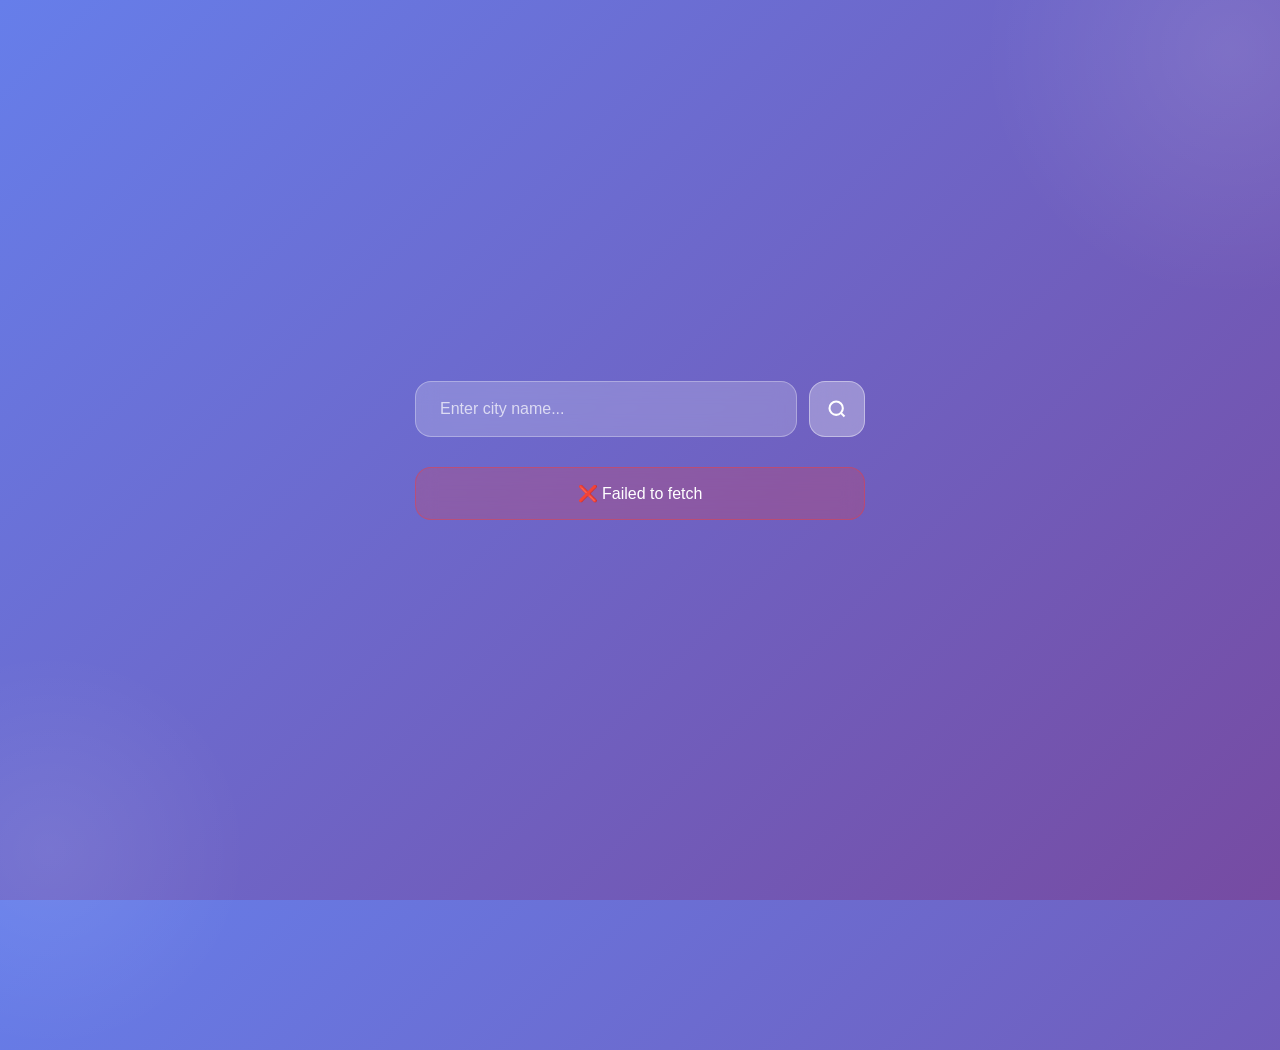
<file: lect 63/Weather Dashboard/index.html>
<!DOCTYPE html>
<html lang="en">
<head>
    <meta charset="UTF-8">
    <meta name="viewport" content="width=device-width, initial-scale=1.0">
    <title>Weather App</title>
    <link rel="stylesheet" href="style.css">
</head>
<body>
    <div class="container">
        <div class="search-box">
            <input type="text" id="cityInput" placeholder="Enter city name..." class="search-input">
            <button id="searchBtn" class="search-btn">
                <svg width="20" height="20" viewBox="0 0 24 24" fill="none" stroke="currentColor" stroke-width="2.5">
                    <circle cx="11" cy="11" r="8"></circle>
                    <path d="m21 21-4.35-4.35"></path>
                </svg>
            </button>
        </div>

        <div class="weather-card" id="weatherCard">
            <div class="city-name" id="cityName">Delhi</div>
            <div class="temperature" id="temperature">--°C</div>
            <div class="weather-desc" id="weatherDesc">Loading...</div>
            <div class="weather-details">
                <div class="detail-item">
                    <span class="detail-label">Feels Like</span>
                    <span class="detail-value" id="feelsLike">--°C</span>
                </div>
                <div class="detail-item">
                    <span class="detail-label">Humidity</span>
                    <span class="detail-value" id="humidity">--%</span>
                </div>
                <div class="detail-item">
                    <span class="detail-label">Wind</span>
                    <span class="detail-value" id="wind">-- km/h</span>
                </div>
            </div>
        </div>

        <div class="error-msg" id="errorMsg"></div>
    </div>

    <script src="script.js"></script>
</body>
</html>
</file>
<file: lect 63/Weather Dashboard/style.css>
* {
    margin: 0;
    padding: 0;
    box-sizing: border-box;
}

html, body {
    height: 100%;
    font-family: 'Segoe UI', Tahoma, Geneva, Verdana, sans-serif;
}

body {
    background: linear-gradient(135deg, #667eea 0%, #764ba2 100%);
    display: flex;
    justify-content: center;
    align-items: center;
    padding: 20px;
    position: relative;
    overflow: hidden;
}

body::before {
    content: '';
    position: absolute;
    width: 500px;
    height: 500px;
    background: radial-gradient(circle, rgba(255,255,255,0.1) 0%, transparent 70%);
    top: -200px;
    right: -200px;
    border-radius: 50%;
}

body::after {
    content: '';
    position: absolute;
    width: 400px;
    height: 400px;
    background: radial-gradient(circle, rgba(255,255,255,0.08) 0%, transparent 70%);
    bottom: -150px;
    left: -150px;
    border-radius: 50%;
}

.container {
    width: 100%;
    max-width: 450px;
    z-index: 1;
}

.search-box {
    display: flex;
    gap: 12px;
    margin-bottom: 30px;
}

.search-input {
    flex: 1;
    padding: 16px 24px;
    font-size: 16px;
    border: none;
    border-radius: 16px;
    background: rgba(255, 255, 255, 0.2);
    backdrop-filter: blur(10px);
    -webkit-backdrop-filter: blur(10px);
    border: 1px solid rgba(255, 255, 255, 0.3);
    color: white;
    outline: none;
    transition: all 0.3s ease;
}

.search-input::placeholder {
    color: rgba(255, 255, 255, 0.7);
}

.search-input:focus {
    background: rgba(255, 255, 255, 0.25);
    box-shadow: 0 8px 32px rgba(0, 0, 0, 0.1);
    transform: translateY(-2px);
}

.search-btn {
    width: 56px;
    height: 56px;
    border: none;
    border-radius: 16px;
    background: rgba(255, 255, 255, 0.3);
    backdrop-filter: blur(10px);
    -webkit-backdrop-filter: blur(10px);
    border: 1px solid rgba(255, 255, 255, 0.4);
    color: white;
    cursor: pointer;
    display: flex;
    align-items: center;
    justify-content: center;
    transition: all 0.3s ease;
}

.search-btn:hover {
    background: rgba(255, 255, 255, 0.4);
    transform: translateY(-2px);
    box-shadow: 0 8px 24px rgba(0, 0, 0, 0.15);
}

.search-btn:active {
    transform: translateY(0);
}

.weather-card {
    background: rgba(255, 255, 255, 0.15);
    backdrop-filter: blur(20px);
    -webkit-backdrop-filter: blur(20px);
    border-radius: 24px;
    border: 1px solid rgba(255, 255, 255, 0.3);
    padding: 40px 32px;
    box-shadow: 0 8px 32px rgba(0, 0, 0, 0.1);
    text-align: center;
    color: white;
}

.city-name {
    font-size: 32px;
    font-weight: 600;
    margin-bottom: 16px;
    text-shadow: 0 2px 10px rgba(0, 0, 0, 0.1);
}

.temperature {
    font-size: 72px;
    font-weight: 700;
    margin: 20px 0;
    line-height: 1;
    text-shadow: 0 4px 20px rgba(0, 0, 0, 0.15);
}

.weather-desc {
    font-size: 20px;
    font-weight: 400;
    margin-bottom: 32px;
    opacity: 0.9;
    text-transform: capitalize;
}

.weather-details {
    display: grid;
    grid-template-columns: repeat(3, 1fr);
    gap: 20px;
    margin-top: 32px;
    padding-top: 32px;
    border-top: 1px solid rgba(255, 255, 255, 0.2);
}

.detail-item {
    display: flex;
    flex-direction: column;
    gap: 8px;
}

.detail-label {
    font-size: 13px;
    opacity: 0.8;
    font-weight: 500;
    text-transform: uppercase;
    letter-spacing: 0.5px;
}

.detail-value {
    font-size: 20px;
    font-weight: 600;
}

.error-msg {
    margin-top: 20px;
    padding: 16px 24px;
    background: rgba(255, 59, 48, 0.2);
    backdrop-filter: blur(10px);
    -webkit-backdrop-filter: blur(10px);
    border: 1px solid rgba(255, 59, 48, 0.4);
    border-radius: 16px;
    color: white;
    text-align: center;
    display: none;
    font-weight: 500;
}

.error-msg.show {
    display: block;
    animation: slideIn 0.3s ease;
}

@keyframes slideIn {
    from {
        opacity: 0;
        transform: translateY(-10px);
    }
    to {
        opacity: 1;
        transform: translateY(0);
    }
}

@media (max-width: 500px) {
    .temperature {
        font-size: 56px;
    }
    
    .weather-details {
        grid-template-columns: 1fr;
        gap: 16px;
    }
}
</file>
